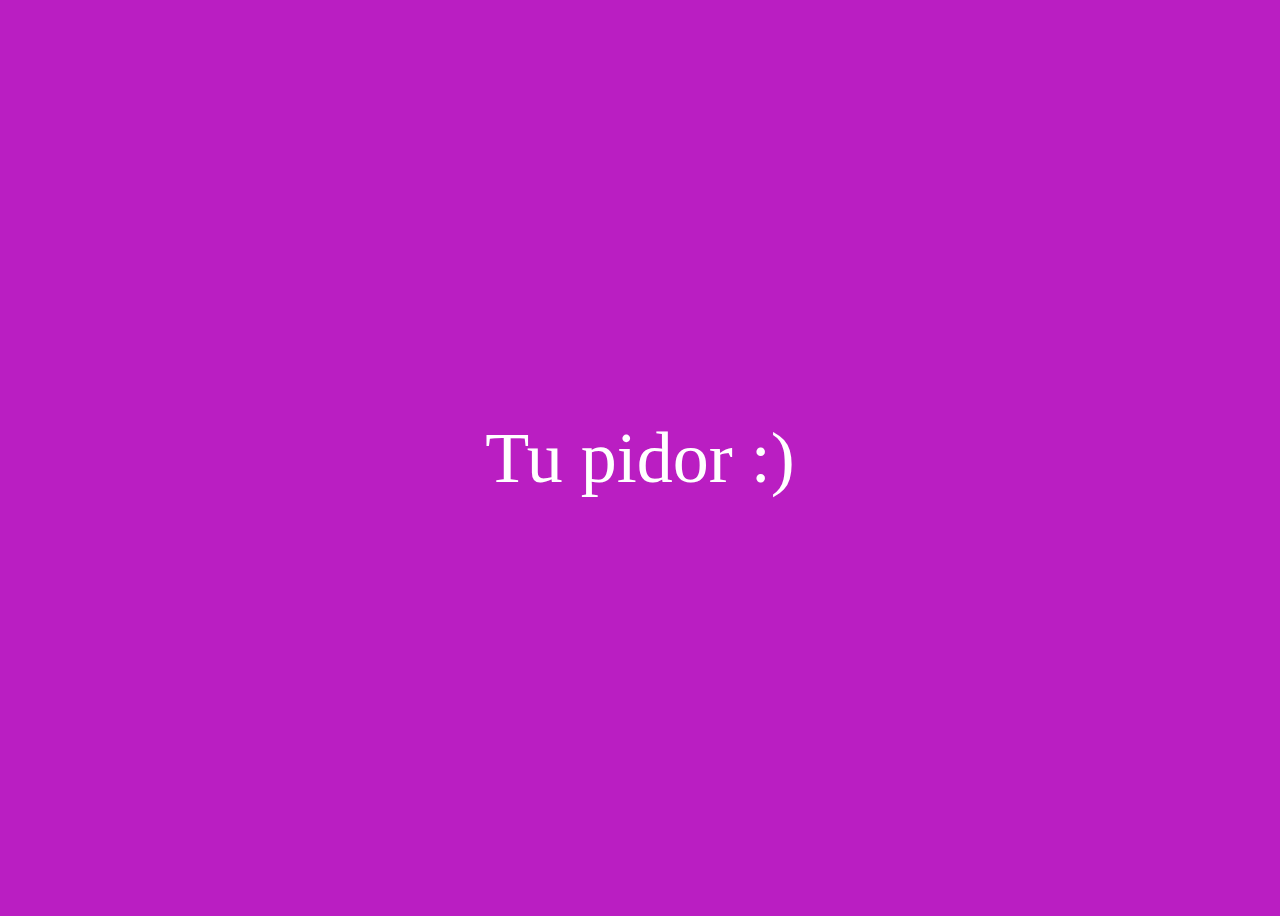
<file: pidor.html>
<!DOCTYPE html>
<html lang="en">
<head>
    <meta charset="UTF-8">
    <link rel="stylesheet" href="pidor.css">
    <meta http-equiv="X-UA-Compatible" content="IE=edge">
    <meta name="viewport" content="width=device-width, initial-scale=1.0">
    <title>Document</title>
</head>
<body>
    <div class="pidor">
        <div class="text">
        Tu pidor :)
        </div>
    </div>
</body>
</html>
</file>
<file: pidor.css>
body{

    background: rgb(186, 30, 194);

}



.pidor{
    display: flex;
    width: 100%;
    height: 100vh;
    align-items: center;

}

.text{
    display: flex;

    margin: auto;
    align-items: center;
    font-size: 72px;
    color: #fff;


}
</file>
